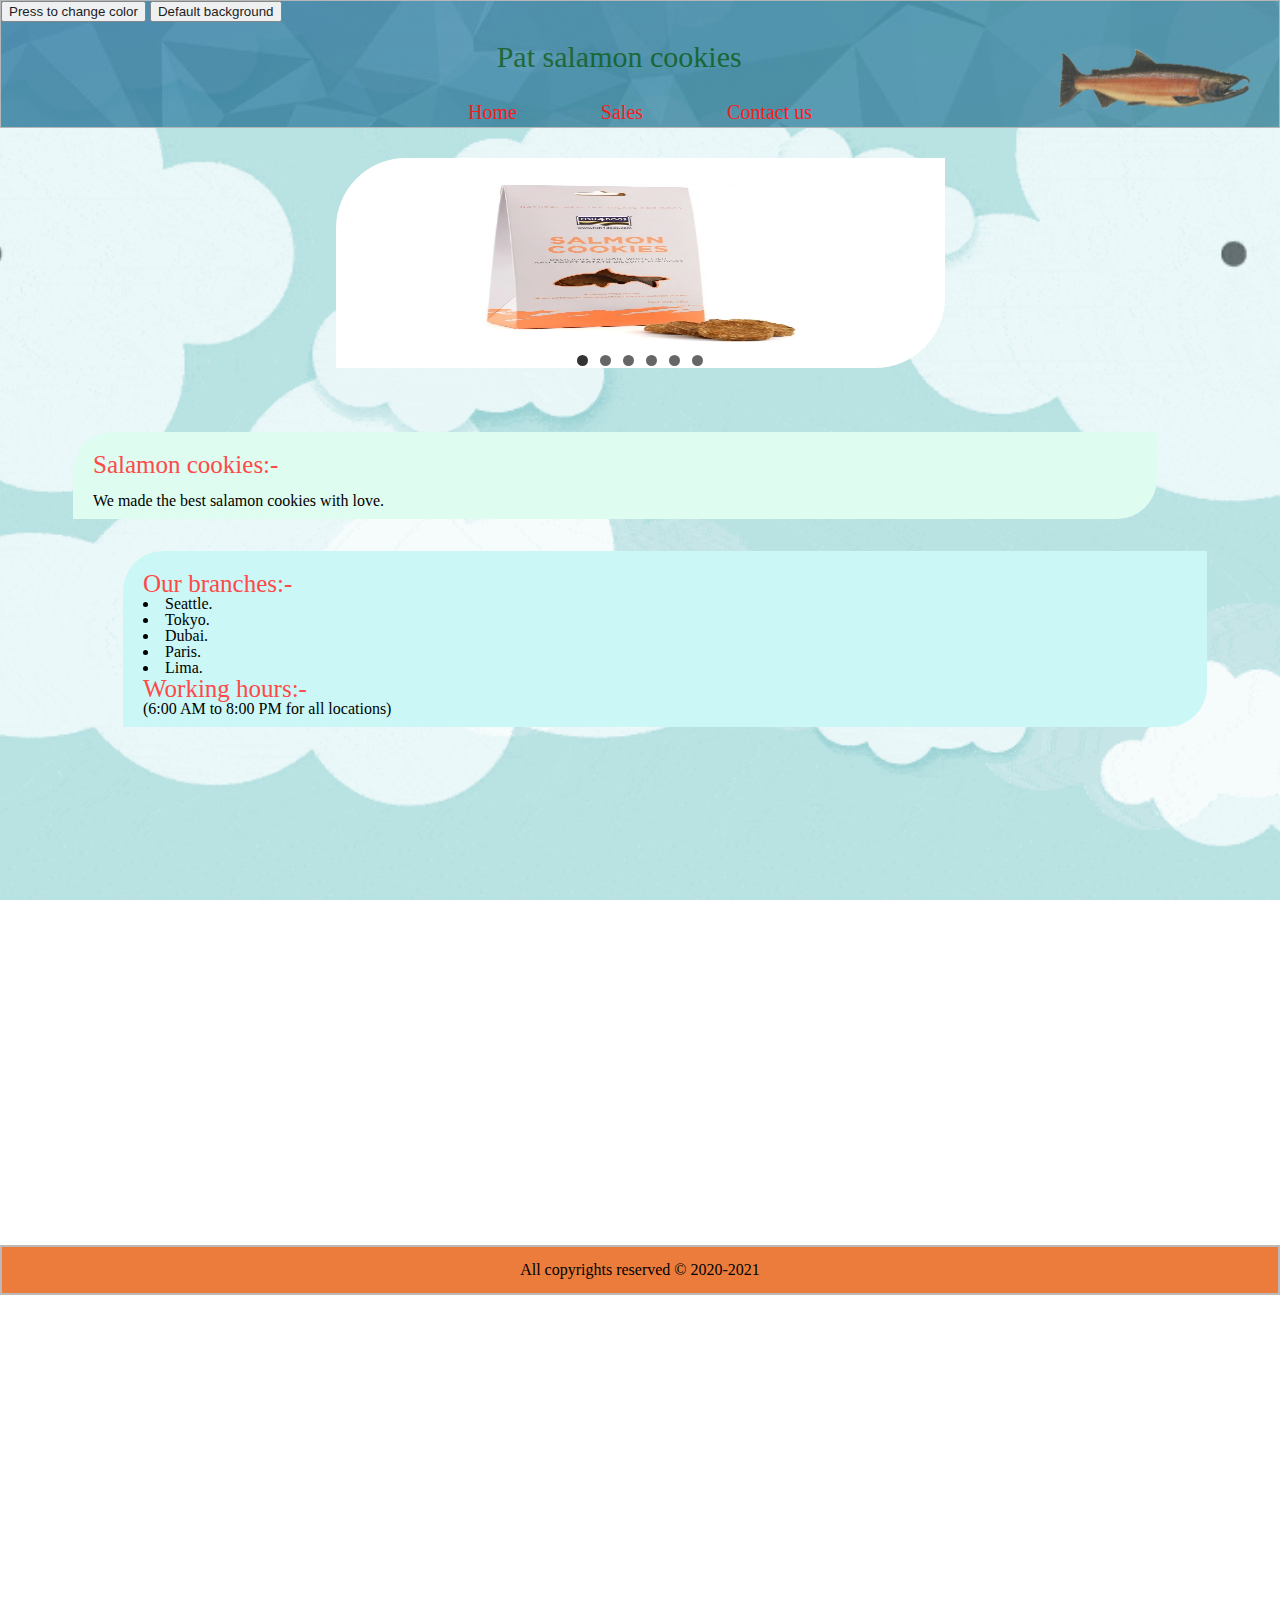
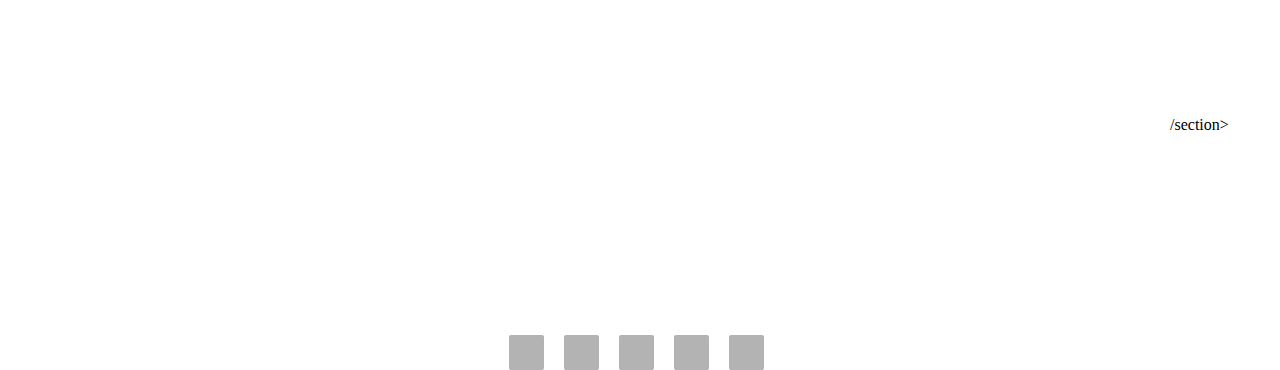
<file: index.html>
<!DOCTYPE html>
<html lang="en">

<head>
  <meta charset="UTF-8">
  <meta name="viewport" content="width=device-width, initial-scale=1.0">
  <title>cookies</title>
  <link rel="stylesheet" href="css/reset.css">
  <link rel="stylesheet" href="css/index.css">
</head>

<body>
  <header>
    <!-- to make a change back botton"start" -->
    <link id="pagestyle" rel="stylesheet" type="text/css" href="css/index.css">
    <script>
      function swapStyleSheet(sheet) {
        document.getElementById('pagestyle').setAttribute('href', sheet);
      }
    </script>
    <button onclick="swapStyleSheet('css/changeBack.css')">Press to change color</button>
    <button onclick="swapStyleSheet('css/index.css')">Default background</button>
    <!-- to make a change back button"end" -->
    <img id="personal-img" src="img/fish.png">
    <h1 id="A">Pat salamon cookies</h1>
    <nav>
      <ul>
        <li><a href="#Myedu">Home</a></li>
        <li><a href="sales.html">Sales</a></li>
        <li><a href="#contact">Contact us</a></li>
      </ul>
    </nav>
    <p> </p>

  </header>
  <main>

    <section id="motion">
      <ul class="slides">
        <input type="radio" name="radio-btn" id="img-1" checked />
        <li class="slide-container">
          <div class="slide">
            <img src="img/slamon3.jpg" />
          </div>
          <div class="nav">
            <label for="img-6" class="prev">&#x2039;</label>
            <label for="img-2" class="next">&#x203a;</label>
          </div>
        </li>

        <input type="radio" name="radio-btn" id="img-2" />
        <li class="slide-container">
          <div class="slide">
            <img src="img/slamon2.jpg" />
          </div>
          <div class="nav">
            <label for="img-1" class="prev">&#x2039;</label>
            <label for="img-3" class="next">&#x203a;</label>
          </div>
        </li>

        <input type="radio" name="radio-btn" id="img-3" />
        <li class="slide-container">
          <div class="slide">
            <img src="img/slamon3.jpg" />
          </div>
          <div class="nav">
            <label for="img-2" class="prev">&#x2039;</label>
            <label for="img-4" class="next">&#x203a;</label>
          </div>
        </li>

        <input type="radio" name="radio-btn" id="img-4" />
        <li class="slide-container">
          <div class="slide">
            <img src="img/salamon4.jpg" />
          </div>
          <div class="nav">
            <label for="img-3" class="prev">&#x2039;</label>
            <label for="img-5" class="next">&#x203a;</label>
          </div>
        </li>

        <input type="radio" name="radio-btn" id="img-5" />
        <li class="slide-container">
          <div class="slide">
            <img src="img/slamon5.png" />
          </div>
          <div class="nav">
            <label for="img-4" class="prev">&#x2039;</label>
            <label for="img-6" class="next">&#x203a;</label>
          </div>
        </li>

        <input type="radio" name="radio-btn" id="img-6" />
        <li class="slide-container">
          <div class="slide">
            <img src="img/salamon1.jpg" />
          </div>
          <div class="nav">
            <label for="img-5" class="prev">&#x2039;</label>
            <label for="img-1" class="next">&#x203a;</label>
          </div>
        </li>

        <li class="nav-dots">
          <label for="img-1" class="nav-dot" id="img-dot-1"></label>
          <label for="img-2" class="nav-dot" id="img-dot-2"></label>
          <label for="img-3" class="nav-dot" id="img-dot-3"></label>
          <label for="img-4" class="nav-dot" id="img-dot-4"></label>
          <label for="img-5" class="nav-dot" id="img-dot-5"></label>
          <label for="img-6" class="nav-dot" id="img-dot-6"></label>
        </li>
      </ul>
      <section id='maps'>
        <iframe class='maps'
          src="https://www.google.com/maps/embed?pb=!1m18!1m12!1m3!1d344277.46894887544!2d-122.62225916567685!3d47.61315027512643!2m3!1f0!2f0!3f0!3m2!1i1024!2i768!4f13.1!3m3!1m2!1s0x5490102c93e83355%3A0x102565466944d59a!2sSeattle%2C%20WA%2C%20USA!5e0!3m2!1sen!2sjo!4v1582637720922!5m2!1sen!2sjo"
          width="200" height="200" frameborder="0" style="border:0;" allowfullscreen=""></iframe>
        <iframe class='maps'
          src="https://www.google.com/maps/embed?pb=!1m18!1m12!1m3!1d414892.31158612296!2d139.46066434667472!3d35.66847702006382!2m3!1f0!2f0!3f0!3m2!1i1024!2i768!4f13.1!3m3!1m2!1s0x60188b857628235d%3A0xcdd8aef709a2b520!2sTokyo%2C%20Japan!5e0!3m2!1sen!2sjo!4v1582637797650!5m2!1sen!2sjo"
          width="200" height="200" frameborder="0" style="border:0;" allowfullscreen=""></iframe>
        <iframe class='maps'
          src="https://www.google.com/maps/embed?pb=!1m18!1m12!1m3!1d462562.8478487164!2d54.9475376911233!3d25.075707333383583!2m3!1f0!2f0!3f0!3m2!1i1024!2i768!4f13.1!3m3!1m2!1s0x3e5f43496ad9c645%3A0xbde66e5084295162!2sDubai%20-%20United%20Arab%20Emirates!5e0!3m2!1sen!2sjo!4v1582638408491!5m2!1sen!2sjo"
          width="200" height="200" frameborder="0" style="border:0;" allowfullscreen=""></iframe>
        <iframe class='maps'
          src="https://www.google.com/maps/embed?pb=!1m18!1m12!1m3!1d83998.75769327227!2d2.277019379860471!3d48.858950681771056!2m3!1f0!2f0!3f0!3m2!1i1024!2i768!4f13.1!3m3!1m2!1s0x47e66e1f06e2b70f%3A0x40b82c3688c9460!2sParis%2C%20France!5e0!3m2!1sen!2sjo!4v1582638191976!5m2!1sen!2sjo"
          width="200" height="200" frameborder="0" style="border:0;" allowfullscreen=""></iframe>
        <iframe class='maps'
          src="https://www.google.com/maps/embed?pb=!1m18!1m12!1m3!1d499488.8829142493!2d-77.26799104830981!3d-12.025826941238185!2m3!1f0!2f0!3f0!3m2!1i1024!2i768!4f13.1!3m3!1m2!1s0x9105c5f619ee3ec7%3A0x14206cb9cc452e4a!2sLima%2C%20Peru!5e0!3m2!1sen!2sjo!4v1582638254641!5m2!1sen!2sjo"
          width="200" height="200" frameborder="0" style="border:0;" allowfullscreen=""></iframe>
        /section>
      </section>
      <br>
      <br>
      <br>
      <br>
      <section id="Myedu">
        <h1>Salamon cookies:-</h1>
        <br>
        <p>We made the best salamon cookies with love. </p>

      </section>

      <br>
      <br>
      <section id="Experience">
        <h1 id="li"> Our branches:-</h1>
        <ul>
          <li>Seattle. </li>
          <li>Tokyo. </li>
          <li>Dubai. </li>
          <li>Paris. </li>
          <li>Lima. </li>
        </ul>
        <h1 id="li"> Working hours:-</h1>
        <p>(6:00 AM to 8:00 PM for all locations)</p>

      </section>
      <br>
      <br>

  </main>
  <br>
  <br>
  <br>
  <br>
  <br>
  <br>
  <br>
  <br>
  <br>
  <br>
  <br>
  <br>
  <br>
  <br>
  <br>
  <br>
  <br>
  <br>
  <br>
  <br>
  <br>
  <br>
  <br>
  <br>
  <br>
  <br>
  <br>
  <br>
  <br>
  <br>
  <br>
  <br>
  <br>
  <br>
  <br>
  <br>
  <br>
  <br>
  <br>
  <br>
  <br>
  <br>
  <br>
  <br>
  <br>
  <br>
  <br>
  <br>

  </section>
  <section id="contact">
    <ul id="by">
      <li class="boxx linkedin"></li>
      <li class="boxx github"></li>
      <li class="boxx twitter"></li>
      <li class="boxx dribbble"></li>
      <li class="boxx vine"></li>
    </ul>
  </section>
  <footer>
    <p>All copyrights reserved © 2020-2021</p>
  </footer>

  <script src="js/app.js"></script>

</body>

</html>
</file>
<file: css/index.css>
@import url(https://fonts.googleapis.com/css?family=Varela+Round);
table {
  border-collapse: collapse;
  width: 100%;
}

th, td {
  text-align: left;
  padding: 8px;
}

#maps {
  position: absolute;
  top: 170%;
  right: 4%;
}


tr:nth-child(even) {background-color: #f2f2f2;}
 html { 
    background: url(../img/html.gif) no-repeat center center fixed; 
    -webkit-background-size: cover;
    -moz-background-size: cover;
    -o-background-size: cover;
    background-size: cover;
}
 header{
    
    background: url(../img/header.jpg);
    border: 1px solid #afafaf;
    opacity: 88%;
    position: sticky;
    top: 0;
    z-index: 10;
}
header h1{
    font-size: 30px;
    font-family: "Times New Roman", Times, serif;
} 
main ul li{
    list-style: inside;
}

nav ul li a{
    color: rgb(255, 0, 0);
    text-decoration: none ;
    font-size: 20px;   
}
nav ul li a:hover{
color: rgb(170, 238, 255);

border: #b9fffb solid 3px;

}
nav ul li {
    display: inline-block;
    padding: 0 20px;
    margin: 30px 20px 5px;
}

footer {
    background-color: rgb(235, 124, 60);
    padding: 15px 23px;
    border: 2px solid #bcb9b9;
    text-align: center;
}
main{
    height: 289px;
    margin: 20px 0;
    padding: 10px 23px;
}
main h1 {
    color:rgb(255, 73, 73);
    font-size: 25px;

}   
#first{
    font-size: 20px;
    font-family: "Times New Roman", Times, serif;
}
#A{
    /* Iam Abdallah Obaid */
    text-align: center;
    color: #04551c;
    font-family: "Times New Roman", Times, serif;
    margin-top: 20px;
    margin-left: 150px;
}
 #personal-img{
    width: 15%;
    display: block;
    float: right;
    position: sticky;
    top: 49px;
    right: 30px;
}

header nav ul {
    list-style: decimal;
    text-align: center;

}
#Myedu {
padding-top: 20px;    
padding-left: 20px;
padding-bottom: 10px;
margin-right: 100px;
margin-left: 50px;
background-color: #defcef ;
border-radius: 40px 0 40px 0;
}
#Experience {
padding-top: 20px;    
padding-left: 20px;
padding-bottom: 10px;
margin-left: 100px;
margin-right: 50px;
background-color: #cbf8f6 ;
border-radius: 40px 0 40px 0;
}
#hobby {
padding-top: 20px;    
padding-left: 20px;
padding-bottom: 10px;
margin-right: 100px;
margin-left: 50px;
background-color: #b9fffb ;
border-radius: 40px 0 40px 0;
}
@import url(https://fonts.googleapis.com/css?family=Varela+Round);

/* html, body { background: #333 url("https://codepen.io/images/classy_fabric.png"); } */

.slides {
    padding: 0;
    width: 609px;
    height: 210px;
    display: block;
    margin: 0 auto;
    position: relative;
}

.slides * {
    user-select: none;
    -ms-user-select: none;
    -moz-user-select: none;
    -khtml-user-select: none;
    -webkit-user-select: none;
    -webkit-touch-callout: none;
}

.slides input { display: none; }

.slide-container { display: block; }

.slide {
    top: 0;
    opacity: 0;
    width: 609px;
    height: 210px;
    display: block;
    position: absolute;

    transform: scale(0);

    transition: all .7s ease-in-out;
}

.slide img {
    width: 100%;
    height: 100%;
    border-radius:70px 0 70px 0 ;
}

.nav label {
  width: auto;
  height: 100%;
  display: none;
  position: absolute;
  opacity: 0;
  z-index: 9;
  cursor: pointer;
  transition: opacity .2s;
  color: #FFF;
  font-size: 120pt;
  text-align: center;
  /* line-height: 380px; */
  font-family: "Varela Round", sans-serif;
  background-color: rgba(255, 255, 255, .3);
  text-shadow:  0px 0px 15px rgb(119, 119, 119);
}

.slide:hover + .nav label { opacity: 0.5; }

.nav label:hover { opacity: 1; }

.nav .next { right: 0; }

input:checked + .slide-container  .slide {
    opacity: 1;

    transform: scale(1);

    transition: opacity 1s ease-in-out;
}

input:checked + .slide-container .nav label { display: block; }

.nav-dots {
    width: 100%;
    bottom: 9px;
    height: 11px;
    display: block;
    position: absolute;
    top: 200px;
    text-align: center;
}

.nav-dots .nav-dot {
	top: -5px;
	width: 11px;
	height: 11px;
	margin: 0 4px;
	position: relative;
	border-radius: 100%;
	display: inline-block;
	background-color: rgba(0, 0, 0, 0.6);
}

.nav-dots .nav-dot:hover {
	cursor: pointer;
	background-color: rgba(0, 0, 0, 0.8);
}

input#img-1:checked ~ .nav-dots label#img-dot-1,
input#img-2:checked ~ .nav-dots label#img-dot-2,
input#img-3:checked ~ .nav-dots label#img-dot-3,
input#img-4:checked ~ .nav-dots label#img-dot-4,
input#img-5:checked ~ .nav-dots label#img-dot-5,
input#img-6:checked ~ .nav-dots label#img-dot-6 {
	background: rgba(0, 0, 0, 0.8);
}
#by {
  list-style: outside none none;
  position: absolute;
  top: 215%;
  left: calc(50% - 160px);
  margin-left: 9px;
  padding: 0;
}
  
  #by li{
    float: left;
    margin-left: 20px;
    position: relative;
  }
  
  .boxx{
    width: 35px;
    height: 35px;
    background-color: #b3b3b3;
    border-radius: 2px;
    transition: transform 0.25s ease;
  }
  
  .boxx:hover{
    transform: rotateZ(405deg);
  }
  
  .linkedin:hover{
    background-color: #2771f2;
    opacity: 0.7;
  }
  
  .twitter:hover{
    background-color: #8eb4f5;
    opacity: 0.7;
  }
  
  .github:hover{
    background-color: #fcb346;
    opacity: 0.7;
  }
  
  .dribbble:hover{
    background-color: #f26f9f;
    opacity: 0.7;
  }
  
  .vine:hover{
    background-color: #28cc19;
    opacity: 0.7;
  }
  
  #by li::after{
    position: absolute;
    top: 0px;
    left: 0px;
    width: 35px;
    height: 35px;
    transition: transform 0.25s ease;
  }
  
  .linkedin::after{
    content: url("https://i.imgur.com/9LsMegp.png");
  }
  
  .twitter::after{
    content: url("https://i.imgur.com/NkiB9d3.png");
  }
  
  .github::after{
    content: url("https://i.imgur.com/cudAAIe.png");
  }
  
  .dribbble::after{
    content: url("https://i.imgur.com/dolilQV.png");
  }
  
  .vine::after{
    content: url("https://i.imgur.com/eNQDbVG.png");
  }
  
  li:hover::after{
    transform: rotateZ(-405deg);
  }
</file>
